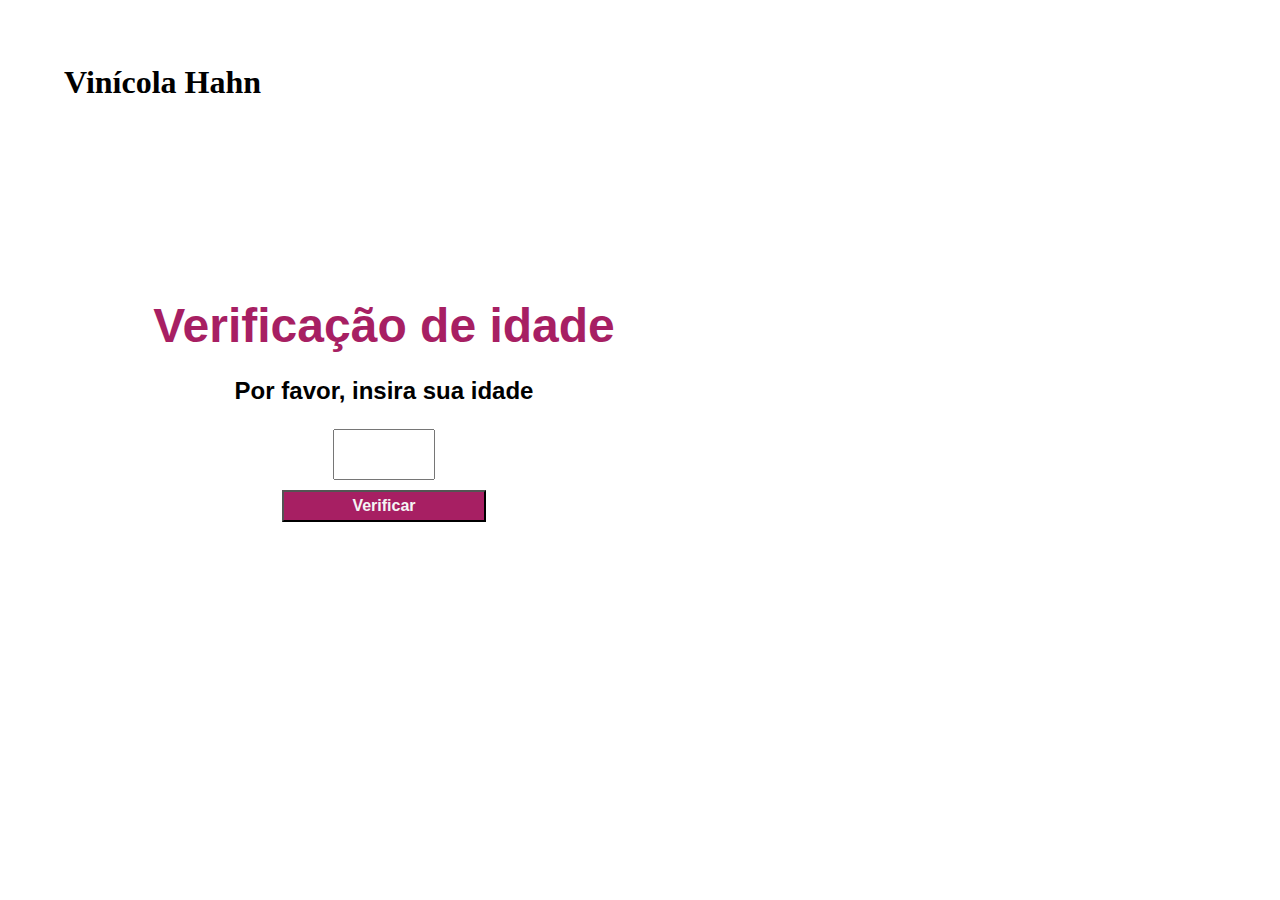
<file: index.html>
<!DOCTYPE html>
<html lang="pt-br">
<head>
    <link rel="stylesheet" href="style.css">
    <meta charset="UTF-8">
    <meta name="viewport" content="width=device-width, initial-scale=1.0">
    <title>Estrutura Condicional</title>
</head>
<body>

    <h1>Vinícola Hahn</h1>

    <div class="formulario">
        <h2>Verificação de idade</h2>
        <p>Por favor, insira sua idade</p>
        <input type="number" name="" id="idadeInput">
        <button onclick="verificarIdade()">Verificar</button>
    </div>

    <script>
        function verificarIdade(){
            var idade = parseInt(document.getElementById("idadeInput").value);

            if(idade>=18) {
                window.location.href = 'maior.html';
            } else {
                window.location.href = 'menor.html';
            }
        }
    </script>
    
</body>
</html>
</file>
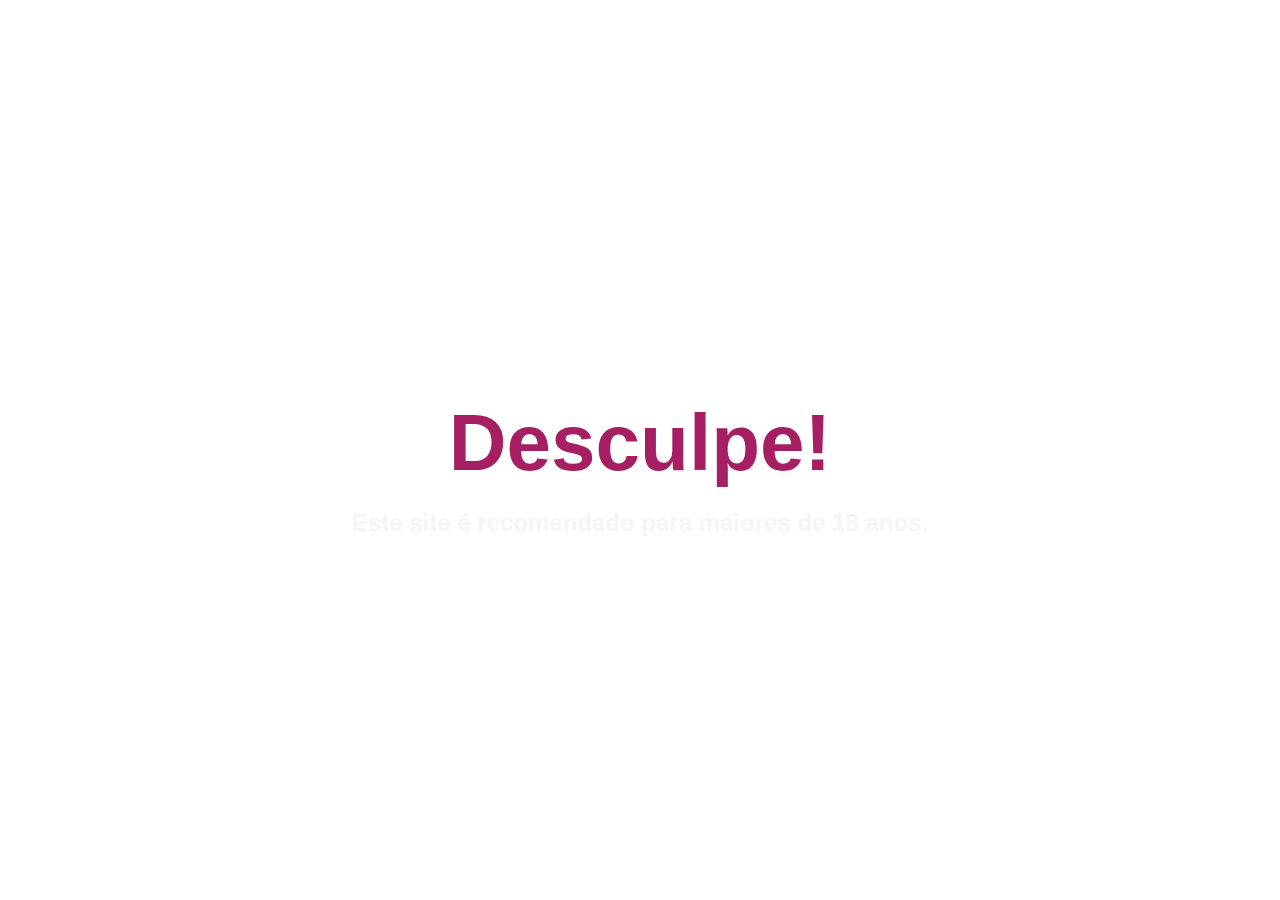
<file: menor.html>
<!DOCTYPE html>
<html lang="pt-br">

<head>
    <link rel="stylesheet" href="menor.css">
    <meta charset="UTF-8">
    <meta name="viewport" content="width=device-width, initial-scale=1.0">
    <title>Menor</title>
</head>

<body>
    <div class="menor">
        <h1>Desculpe!</h1>
        <h2>Este site é recomendado para maiores de 18 anos.</h2>
    </div>
</body>

</html>
</file>
<file: style.css>
@charset "utf-8"; 

body{
    margin: 0;
    padding: 0;
    box-sizing: border-box;
    background: url(https://www.cnnbrasil.com.br/viagemegastronomia/wp-content/uploads/sites/5/2021/08/vinho-tinto.jpg?w=1200&h=675&crop=1);
    background-size: cover;
}

.formulario{
    display: flex;
    flex-direction: column;
    justify-content: center;
    align-items: left;
    text-align: center;
    position: relative;
    min-height: 50vh;
    margin-left: 10%;
    margin-right: 50%;
}

h1{
    margin: 5% 5%;
}

h2{
    font-family: sans-serif;
    font-size: 3em;
    margin-bottom: 0;
    color: #a71f63;
    font-weight: 900;
}

p{
    font-family: sans-serif;
    font-size: 1.5em;
    font-weight: 600;
}

input{
    padding: 1%;
    margin-left: 40%;
    margin-right: 40%;
    font-size: 2em;
}

button{
    padding: 1%;
    font-family: sans-serif;
    font-size: 1em;
    font-weight: 900;
    margin-left: 30%;
    margin-right: 30%;
    margin-top: 2%;
    color: #f5f5f5;
    background-color: #a71f63;
}

button:hover{
    opacity: 0.6;
    cursor: pointer;
}
</file>
<file: menor.css>
@charset "utf-8";

body{
    margin: 0;
    padding: 0;
    box-sizing: border-box;
    background: url(https://images.unsplash.com/photo-1504279577054-acfeccf8fc52?ixid=MnwyNTE2NnwwfDF8c2VhcmNofDEzfHx3aW5lfGVufDB8fHx8MTYzNTU0MjcxOA&ixlib=rb-1.2.1&q=85&w=2160);
    background-size: cover;
}

.menor{
    display: flex;
    flex-direction: column;
    justify-content: center;
    align-items: left;
    text-align: center;
    position: relative;
    min-height: 100vh;
}

h1{
    font-family: sans-serif;
    margin-bottom: 0;
    font-weight: 900;
    font-size: 5em;
    color: #a71f63;
}

h2{
    font-family: sans-serif;
    font-size: 1.5em;
    color: #f5f5f5;
}
</file>
